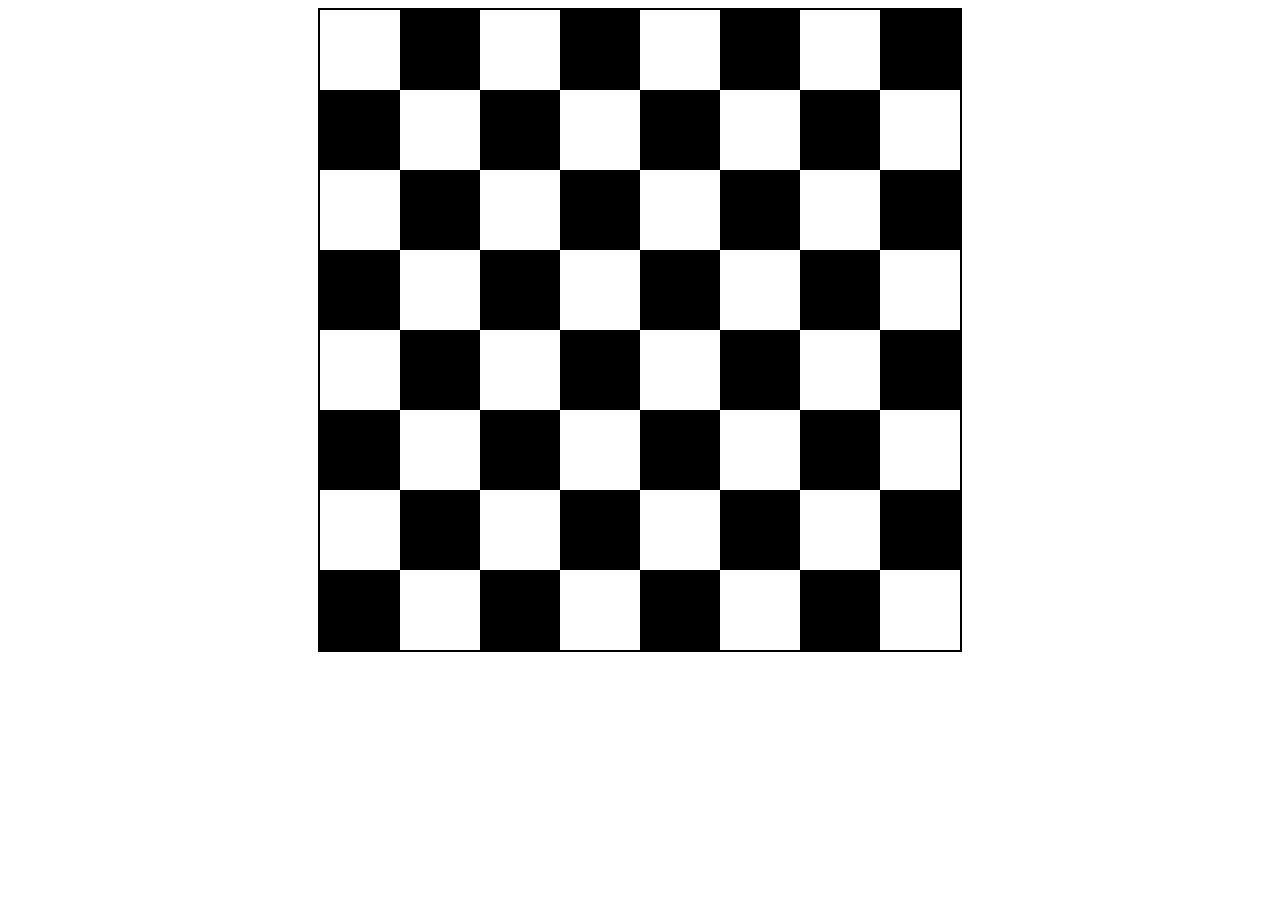
<file: chessboard/index.html>
<!DOCTYPE html>
<html lang="en">
<head>
    <meta charset="UTF-8">
    <meta name="viewport" content="width=device-width, initial-scale=1.0">
    <title>Document</title>
    <link rel="stylesheet" href="./style.css">
</head>
<body>
    <div class="chessboard">

        <div class="a"></div>
        <div class="b"></div>
        <div class="a"></div>
        <div class="b"></div>
        <div class="a"></div>
        <div class="b"></div>
        <div class="a"></div>
        <div class="b"></div>

        <div class="b"></div>
        <div class="a"></div>
        <div class="b"></div>
        <div class="a"></div>
        <div class="b"></div>
        <div class="a"></div>
        <div class="b"></div>
        <div class="a"></div>

        <div class="a"></div>
        <div class="b"></div>
        <div class="a"></div>
        <div class="b"></div>
        <div class="a"></div>
        <div class="b"></div>
        <div class="a"></div>
        <div class="b"></div>

        <div class="b"></div>
        <div class="a"></div>
        <div class="b"></div>
        <div class="a"></div>
        <div class="b"></div>
        <div class="a"></div>
        <div class="b"></div>
        <div class="a"></div>

        <div class="a"></div>
        <div class="b"></div>
        <div class="a"></div>
        <div class="b"></div>
        <div class="a"></div>
        <div class="b"></div>
        <div class="a"></div>
        <div class="b"></div>

        <div class="b"></div>
        <div class="a"></div>
        <div class="b"></div>
        <div class="a"></div>
        <div class="b"></div>
        <div class="a"></div>
        <div class="b"></div>
        <div class="a"></div>

        <div class="a"></div>
        <div class="b"></div>
        <div class="a"></div>
        <div class="b"></div>
        <div class="a"></div>
        <div class="b"></div>
        <div class="a"></div>
        <div class="b"></div>

        <div class="b"></div>
        <div class="a"></div>
        <div class="b"></div>
        <div class="a"></div>
        <div class="b"></div>
        <div class="a"></div>
        <div class="b"></div>
        <div class="a"></div>

    </div>
</body>
</html>
</file>
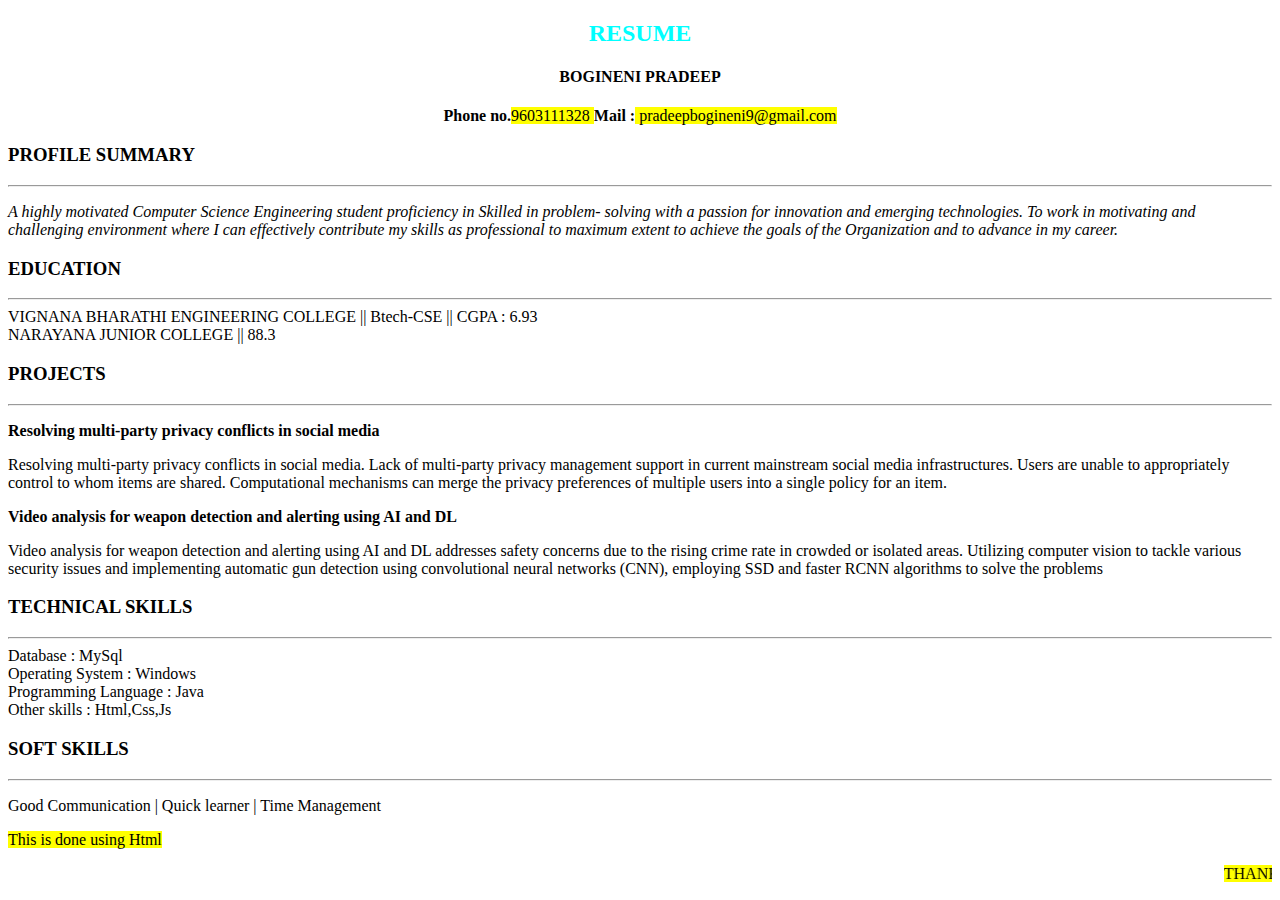
<file: Day-1/index.html>
<!DOCTYPE html>
<html lang="en">
<head>
    <meta charset="UTF-8">
    <meta name="viewport" content="width=device-width, initial-scale=1.0">
    <title> Resume </title>
</head>
<body>
    <center>
        <h2 style="color: cyan;"> RESUME </h2>
        <h4> BOGINENI PRADEEP </h4>
        <span> <b>Phone no.</b><mark>9603111328 </mark></span>
        <span><b> Mail :</b><mark> pradeepbogineni9@gmail.com </mark> </span>
    </center>   
    <h3> PROFILE SUMMARY </h3>
    <hr>
    <p><i> A highly motivated Computer Science Engineering student proficiency in Skilled in problem-  solving with a passion for innovation and emerging technologies. To work in motivating and challenging environment where I can effectively contribute my skills as professional to maximum extent to achieve the goals of the Organization and to advance in my career.</i> </p>
    <h3> EDUCATION </h3>
    <hr>
    <li> VIGNANA BHARATHI ENGINEERING COLLEGE || Btech-CSE || CGPA : 6.93</li>
    <li> NARAYANA JUNIOR COLLEGE  || 88.3</li>
    <h3> PROJECTS </h3>
    <hr>
    <p><b>Resolving multi-party privacy conflicts in social media </b></p>
    <p> Resolving multi-party privacy conflicts in social media. Lack of multi-party privacy management support in current mainstream social media infrastructures. Users are unable to appropriately control to whom items are shared. Computational mechanisms can merge the privacy preferences of multiple users into a single policy for an item.</p>
    <p><b> Video analysis for weapon detection and alerting using AI and DL</b></p>
    <p>     Video analysis for weapon detection and alerting using AI and DL addresses safety concerns due to the rising crime rate in crowded or isolated areas. Utilizing computer vision to tackle various security issues and implementing automatic gun detection using convolutional neural networks (CNN), employing SSD and faster RCNN algorithms to solve the problems</p>
    <h3> TECHNICAL SKILLS </h3>
    <hr>
    <li> Database             :  MySql </li>
    <li> Operating System     :  Windows </li>
    <li> Programming Language : Java</li>
    <li> Other skills         : Html,Css,Js</li>
    <h3> SOFT SKILLS</h3>
    <hr>
    <p> Good Communication | Quick learner | Time Management </p>

    <p><mark> This is done using Html</mark> </p>
    <marquee><mark> THANK YOU </mark></marquee>
   
</body>
</html>
</file>
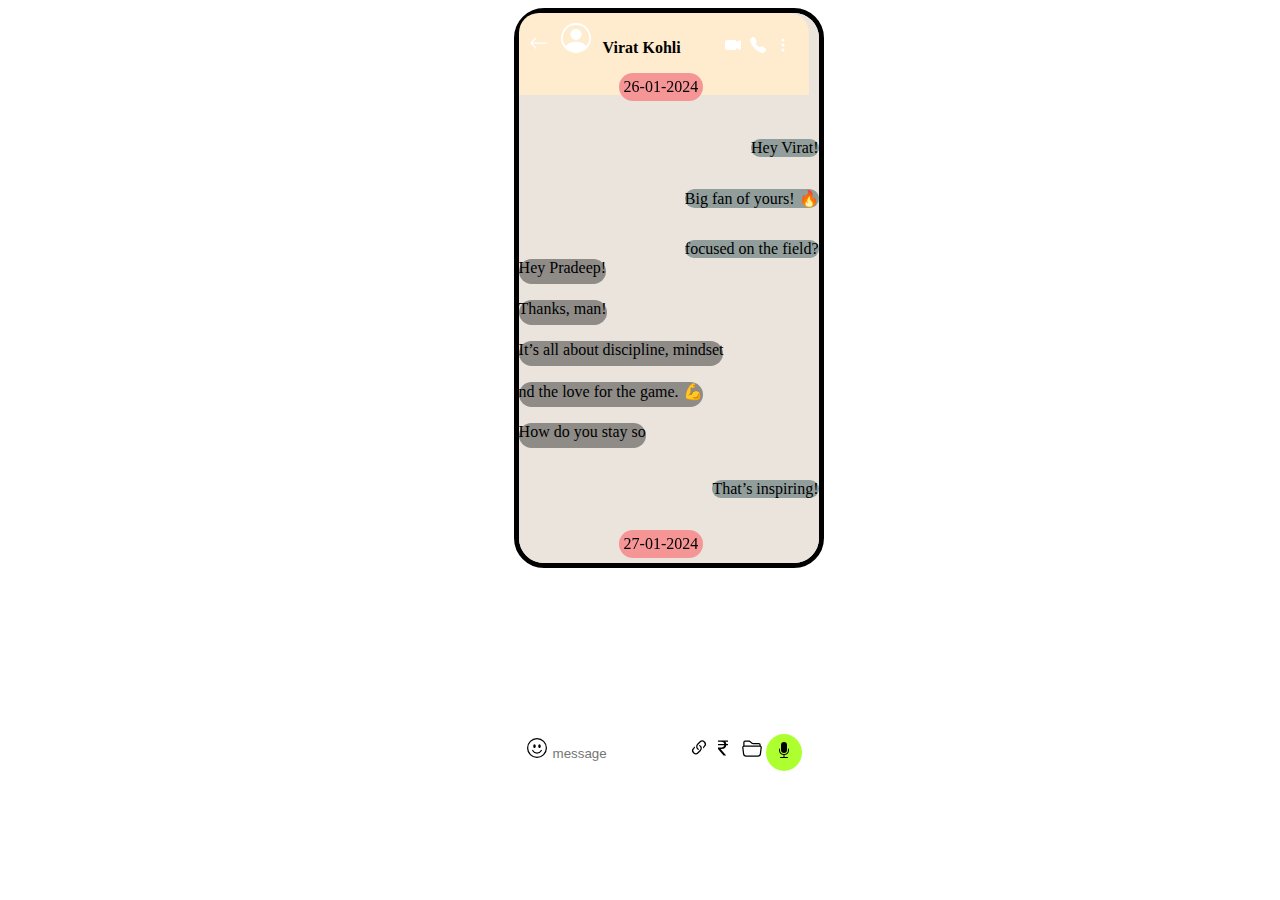
<file: Day-3/index.html>
<!DOCTYPE html>
<html lang="en">
<head>
    <meta charset="UTF-8">
    <meta name="viewport" content="width=div
    , initial-scale=1.0">
    <title>Document</title>
    <link rel="stylesheet" href="./style.css">
    <link href="https://cdn.jsdelivr.net/npm/bootstrap@5.3.6/dist/css/bootstrap.min.css" rel="stylesheet" integrity="sha384-4Q6Gf2aSP4eDXB8Miphtr37CMZZQ5oXLH2yaXMJ2w8e2ZtHTl7GptT4jmndRuHDT" crossorigin="anonymous">
</head>
<body>
    <div class="main1">

        <div class="header1">
            <svg xmlns="http://www.w3.org/2000/svg" width="20" height="20" fill="currentColor" class="arrow" viewBox="0 0 16 16">
                <path fill-rule="evenodd" d="M15 8a.5.5 0 0 0-.5-.5H2.707l3.147-3.146a.5.5 0 1 0-.708-.708l-4 4a.5.5 0 0 0 0 .708l4 4a.5.5 0 0 0 .708-.708L2.707 8.5H14.5A.5.5 0 0 0 15 8"/>
              </svg>
            <svg xmlns="http://www.w3.org/2000/svg" width="30" height="30" fill="currentColor" class="prof" viewBox="0 0 16 16">
            <path d="M11 6a3 3 0 1 1-6 0 3 3 0 0 1 6 0"/>
            <path fill-rule="evenodd" d="M0 8a8 8 0 1 1 16 0A8 8 0 0 1 0 8m8-7a7 7 0 0 0-5.468 11.37C3.242 11.226 4.805 10 8 10s4.757 1.225 5.468 2.37A7 7 0 0 0 8 1"/>
            </svg>
            <span class="hm"> <b>Virat Kohli</b></span>
            <svg xmlns="http://www.w3.org/2000/svg" width="16" height="16" fill="currentColor" class="vcall" viewBox="0 0 16 16">
                <path fill-rule="evenodd" d="M0 5a2 2 0 0 1 2-2h7.5a2 2 0 0 1 1.983 1.738l3.11-1.382A1 1 0 0 1 16 4.269v7.462a1 1 0 0 1-1.406.913l-3.111-1.382A2 2 0 0 1 9.5 13H2a2 2 0 0 1-2-2z"/>
              </svg>
            
            <svg xmlns="http://www.w3.org/2000/svg" width="16" height="16" fill="currentColor" class="call" viewBox="0 0 16 16">
            <path fill-rule="evenodd" d="M1.885.511a1.745 1.745 0 0 1 2.61.163L6.29 2.98c.329.423.445.974.315 1.494l-.547 2.19a.68.68 0 0 0 .178.643l2.457 2.457a.68.68 0 0 0 .644.178l2.189-.547a1.75 1.75 0 0 1 1.494.315l2.306 1.794c.829.645.905 1.87.163 2.611l-1.034 1.034c-.74.74-1.846 1.065-2.877.702a18.6 18.6 0 0 1-7.01-4.42 18.6 18.6 0 0 1-4.42-7.009c-.362-1.03-.037-2.137.703-2.877z"/>
            </svg>
        
            <svg xmlns="http://www.w3.org/2000/svg" width="16" height="16" fill="currentColor" class="dots" viewBox="0 0 16 16">
                <path d="M9.5 13a1.5 1.5 0 1 1-3 0 1.5 1.5 0 0 1 3 0m0-5a1.5 1.5 0 1 1-3 0 1.5 1.5 0 0 1 3 0m0-5a1.5 1.5 0 1 1-3 0 1.5 1.5 0 0 1 3 0"/>
              </svg>

        </div>
        <p class="date">26-01-2024</p>
        <div class="Middle">
          <br><br>
          <div class="dr1">
            
            <p class="r1">Hey Virat!  </p>
            <p class="r1">Big fan of yours! 🔥  </p>
            <p class="r1">focused on the field?  </p>
           
          
          </div>
          <p class="leftmsgs">Hey Pradeep! </p> 
          <p class="leftmsgs">Thanks, man! </p>
          <p class="leftmsgs">It’s all about discipline, mindset</p>
          <p class="leftmsgs">nd the love for the game. 💪 </p>
          <p class="leftmsgs">How do you stay so  </p>
          <div class="dr2">
            
            <p class="r1">That’s inspiring!   </p>
          
          </div>
          
          <p class="date">27-01-2024</p>
          <div class="dr3">
            
            <p class="r1">Any advice for improving  </p>
          <p class="r1">consistency in performance?  </p>
          
          </div>

          
          <p class="leftmsgs">Work on your fitness</p>
          <p class="leftmsgs">practice regularly</p>
          <p class="leftmsgs">and always have a strong self-belief.</p>
          <p class="leftmsgs">he process matters.</p>
          <p class="date">28-01-2024</p>

          <div class="dr4">
            
            <p class="r1">That makes sense!   </p>
          <p class="r1">How do you handle pressure in   </p>
          <p class="r1">big matches?  </p>

          
          </div>

          
          <p class="date">29-01-2024</p>
          <p class="leftmsgs">I embrace it! Pressure brings</p>
          <p class="leftmsgs">out the best in me.</p>
          <p class="leftmsgs">I focus on the present moment</p>
          <p class="leftmsgs">and back my instincts.</p>

          <p class="date">30-01-2024</p>
          <div class="dr5">

            <p class="r1">That’s incredible!   </p>
          <p class="r1">ok   </p>
          <p class="r1">Hoping to see more centuries   </p>
          <p class="r1">from you this year! 🔥   </p>
         
          </div>

          
          <p class="leftmsgs">Thanks, buddy!</p>
          <p class="leftmsgs">I’ll give my best. Keep supporting! 💙</p>


         

       </div>



        <div class="down">
          <svg xmlns="http://www.w3.org/2000/svg" width="16" height="16" fill="currentColor" class="smile" viewBox="0 0 16 16">
            <path d="M8 15A7 7 0 1 1 8 1a7 7 0 0 1 0 14m0 1A8 8 0 1 0 8 0a8 8 0 0 0 0 16"/>
            <path d="M4.285 9.567a.5.5 0 0 1 .683.183A3.5 3.5 0 0 0 8 11.5a3.5 3.5 0 0 0 3.032-1.75.5.5 0 1 1 .866.5A4.5 4.5 0 0 1 8 12.5a4.5 4.5 0 0 1-3.898-2.25.5.5 0 0 1 .183-.683M7 6.5C7 7.328 6.552 8 6 8s-1-.672-1-1.5S5.448 5 6 5s1 .672 1 1.5m4 0c0 .828-.448 1.5-1 1.5s-1-.672-1-1.5S9.448 5 10 5s1 .672 1 1.5"/>
          </svg>


          <input type="text" class="ip" placeholder="message">
         


          <svg xmlns="http://www.w3.org/2000/svg" width="16" height="16" fill="currentColor" class="pin" viewBox="0 0 16 16">
            <path d="M4.715 6.542 3.343 7.914a3 3 0 1 0 4.243 4.243l1.828-1.829A3 3 0 0 0 8.586 5.5L8 6.086a1 1 0 0 0-.154.199 2 2 0 0 1 .861 3.337L6.88 11.45a2 2 0 1 1-2.83-2.83l.793-.792a4 4 0 0 1-.128-1.287z"/>
            <path d="M6.586 4.672A3 3 0 0 0 7.414 9.5l.775-.776a2 2 0 0 1-.896-3.346L9.12 3.55a2 2 0 1 1 2.83 2.83l-.793.792c.112.42.155.855.128 1.287l1.372-1.372a3 3 0 1 0-4.243-4.243z"/>
          </svg>
          <svg xmlns="http://www.w3.org/2000/svg" width="16" height="16" fill="currentColor" class="file" viewBox="0 0 16 16">
            <path d="M4 3.06h2.726c1.22 0 2.12.575 2.325 1.724H4v1.051h5.051C8.855 7.001 8 7.558 6.788 7.558H4v1.317L8.437 14h2.11L6.095 8.884h.855c2.316-.018 3.465-1.476 3.688-3.049H12V4.784h-1.345c-.08-.778-.357-1.335-.793-1.732H12V2H4z"/>
          </svg>
          <svg xmlns="http://www.w3.org/2000/svg" width="16" height="16" fill="currentColor" class="mic" viewBox="0 0 16 16">
            <path d="M1 3.5A1.5 1.5 0 0 1 2.5 2h2.764c.958 0 1.76.56 2.311 1.184C7.985 3.648 8.48 4 9 4h4.5A1.5 1.5 0 0 1 15 5.5v.64c.57.265.94.876.856 1.546l-.64 5.124A2.5 2.5 0 0 1 12.733 15H3.266a2.5 2.5 0 0 1-2.481-2.19l-.64-5.124A1.5 1.5 0 0 1 1 6.14zM2 6h12v-.5a.5.5 0 0 0-.5-.5H9c-.964 0-1.71-.629-2.174-1.154C6.374 3.334 5.82 3 5.264 3H2.5a.5.5 0 0 0-.5.5zm-.367 1a.5.5 0 0 0-.496.562l.64 5.124A1.5 1.5 0 0 0 3.266 14h9.468a1.5 1.5 0 0 0 1.489-1.314l.64-5.124A.5.5 0 0 0 14.367 7z"/>
          </svg>

          <span class="micc"><svg xmlns="http://www.w3.org/2000/svg" width="16" height="16" fill="currentColor" class="bi bi-mic-fill" viewBox="0 0 16 16">
            <path d="M5 3a3 3 0 0 1 6 0v5a3 3 0 0 1-6 0z"/>
            <path d="M3.5 6.5A.5.5 0 0 1 4 7v1a4 4 0 0 0 8 0V7a.5.5 0 0 1 1 0v1a5 5 0 0 1-4.5 4.975V15h3a.5.5 0 0 1 0 1h-7a.5.5 0 0 1 0-1h3v-2.025A5 5 0 0 1 3 8V7a.5.5 0 0 1 .5-.5"/>
          </svg></span>
          

        
        
       



    </div>
  </div>


  
    
</body>
</html>
</file>
<file: chessboard/style.css>
body{
    display: flex;
    align-items: center;
    justify-content: center;
}


.chessboard{
    border:2px solid black;
    width:640px;
    height:640px;
    display:flex;
    flex-wrap:wrap;
}

.chessboard div{ 
    width: 80px;
    height: 80px;
}

.a{
    background-color: white;
    
}

.b{
    background-color: black;
    
}
</file>
<file: Day-3/style.css>
.main1{
    margin-left: 40%;
    margin-top: 5px;
    width: 300px;
    height: 550px;
    border: 5px solid black;
    border-radius: 30px;
    background-color: rgb(234, 228, 221);
    position: relative;
    overflow: scroll;
    scrollbar-width: none;
}
.header1{
    width: 290px;
    
    height: 8%;
    /* border-radius: 30px; */
    border-top-left-radius: 20px;
    border-top-right-radius: 20px;
    background-color: blanchedalmond;
    padding-top: 10px;
    position: fixed;

}
.arrow{
margin-left: 10px;
color: white;
}
.prof{
    margin-left: 8px;
    color: white;

}
.hm{
    margin-left: 8px;
}
.vcall{
color: white;
margin-left: 40px;

}
.call{
 color: white;
 margin-left: 5px;

}
.dots{
    color: white;
    margin-left: 5px;
}
.down{
    
    position: fixed;
    bottom: 90px;
    width: 290px;
    
    height: 8%;
    border-radius: 30px;
    border-radius: 50px;
    padding-top: 10px;
    background-color: white;
    z-index: 1;
   
}
.micc{
    border-radius: 50%;
    background-color: greenyellow;
    padding: 10px;
}
.ip{
    border: none;
    width: 130px;


}
.smile{
  
    width: 20px;
    height: 20px;
    margin-left: 8px;
}
.pin{
    width: 20px;
    height: 20px;

}
.file{
    width: 20px;
    height: 20px;

}
.mic{
    width: 20px;
    height: 20px;
    margin-left: 5px;

}
.Middle{
    margin-top: 30px;
}
/* .rightmsgs{
    border-radius: 30px;
    background-color: rgb(168, 154, 136);
    width: fit-content;
    height: 25px;
   
    
} */

.leftmsgs{
    border-radius: 30px;
    background-color: rgb(143, 140, 136);
    width: fit-content;
    height: 25px;
}

.date{
    width: fit-content;
    border-radius: 30px;
    background-color: rgb(245, 149, 149);
    position: sticky;
    top: 60px;
    padding: 5px;
    margin-left: 100px;
   
}
.dr1{
    width: 100%;
    height: 120px;
 text-align: right;
 
}
.dr2{
    width: 100%;
    height: 50px;
 text-align: right;
 
}
.dr3{
    width: 100%;
    height: 90px;
 text-align: right;
 
}
.dr4{
    width: 100%;
    height: 110px;
 text-align: right;
 
}
.dr5{
    width: 100%;
    height: 170px;
 text-align: right;
 
}
.r1{
    
    border-radius: 50px;
    background-color: rgb(146, 158, 156);
    /* width: fit-content; */
   /* margin-left: 200px;
    height: 25px; */
    /* text-align: right; */
    float: right;
    clear: both;
    
}
</file>
